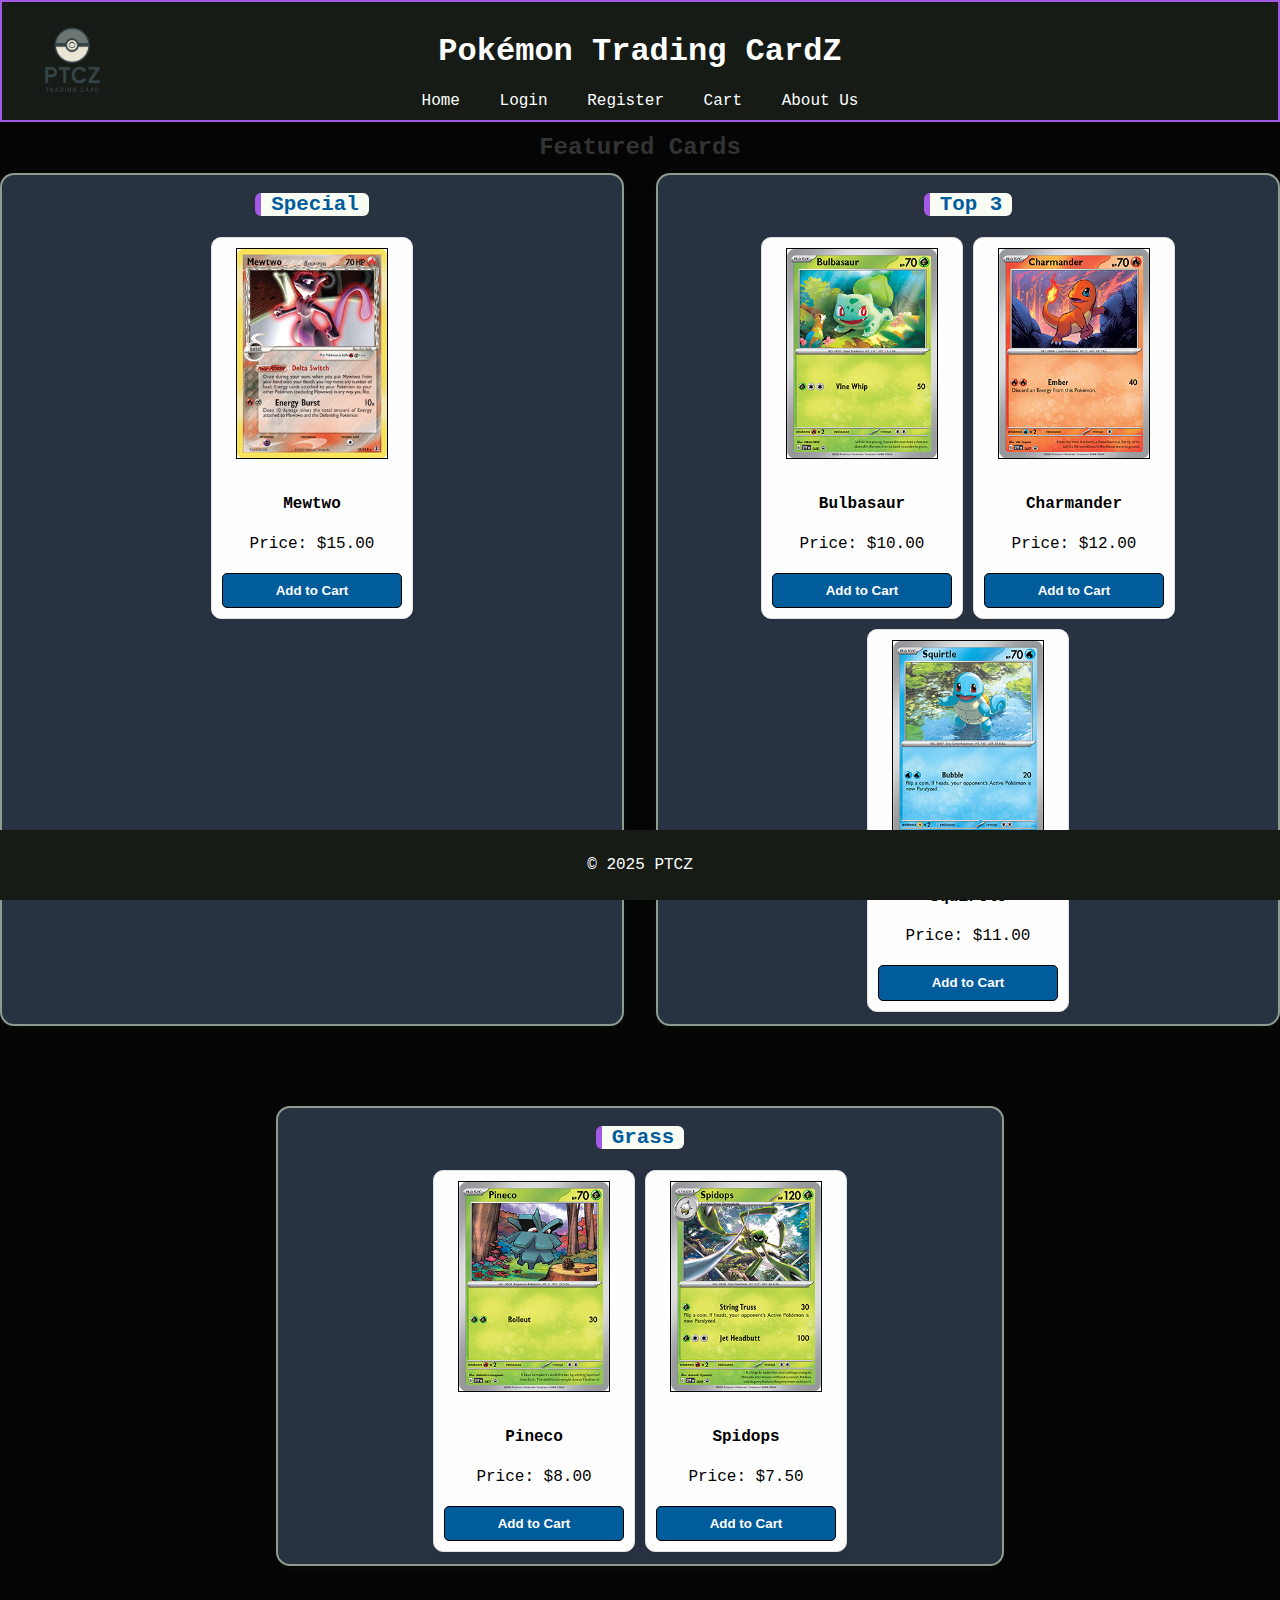
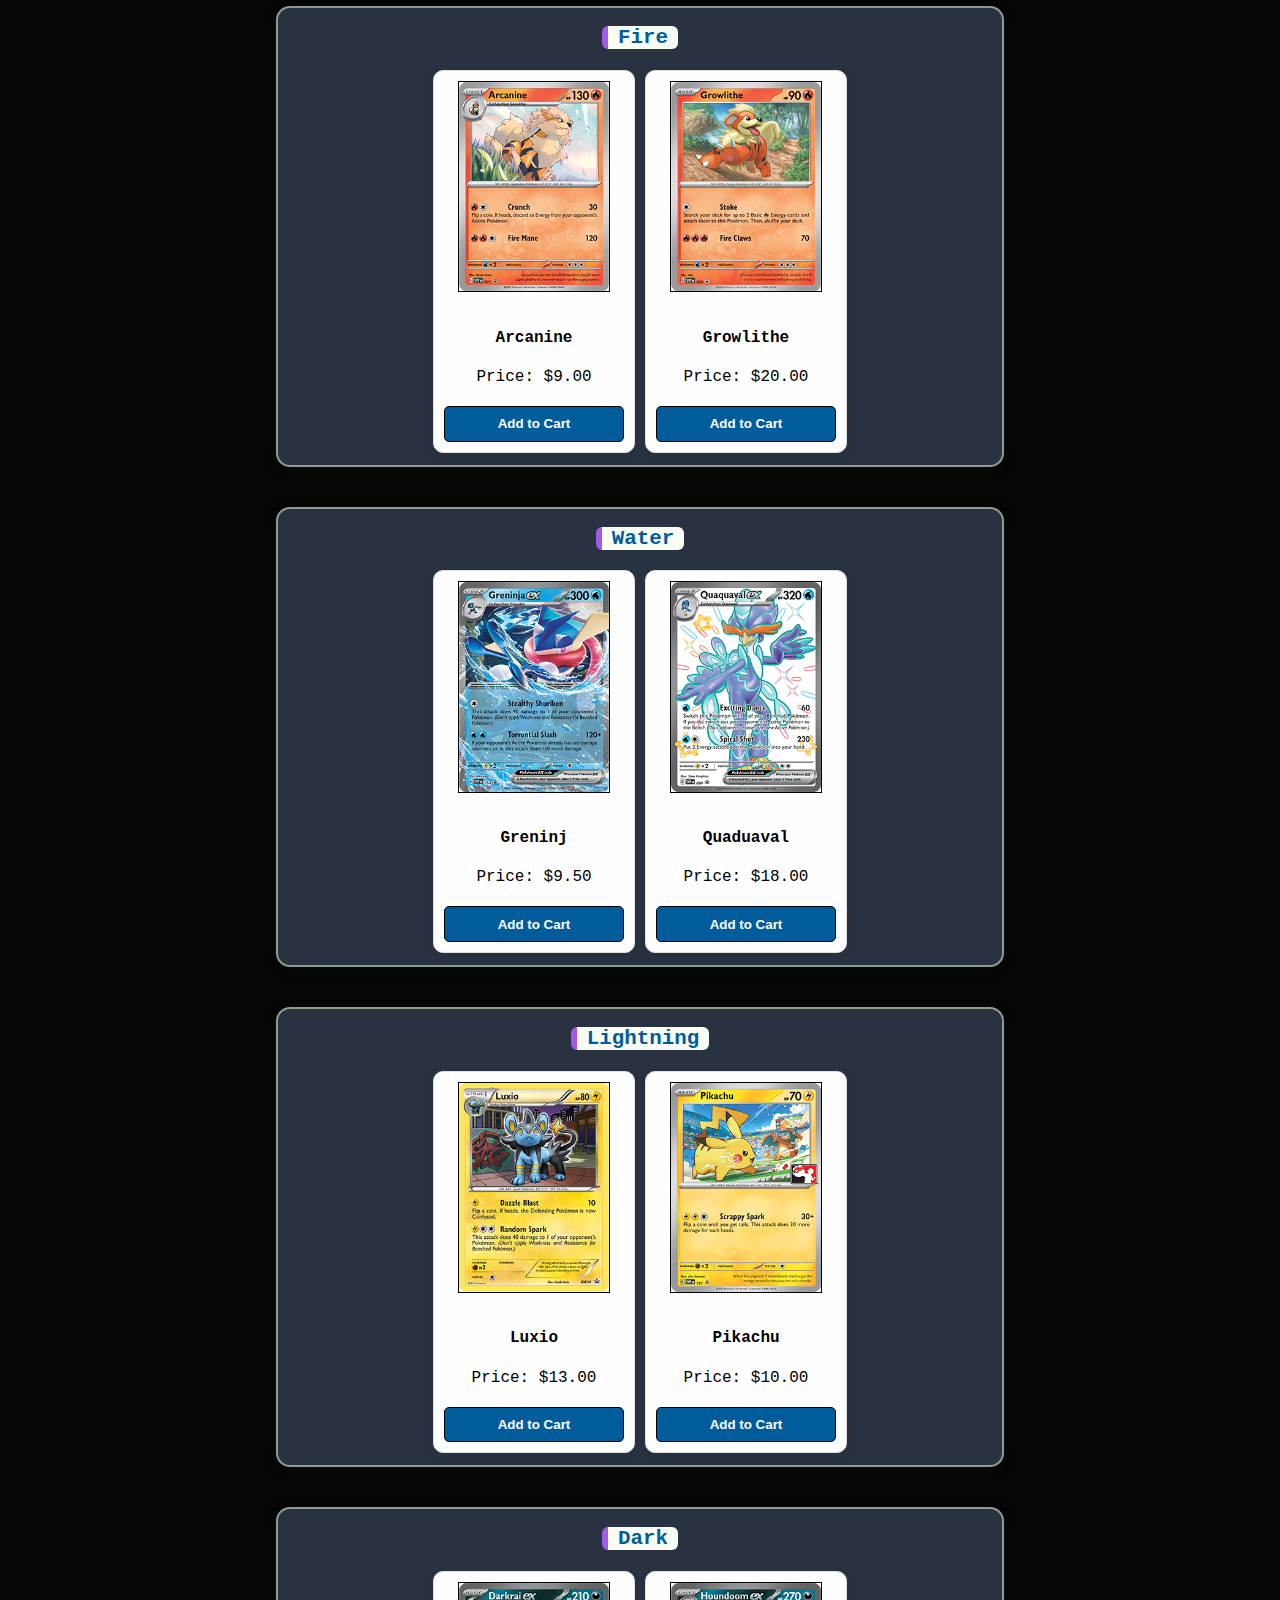
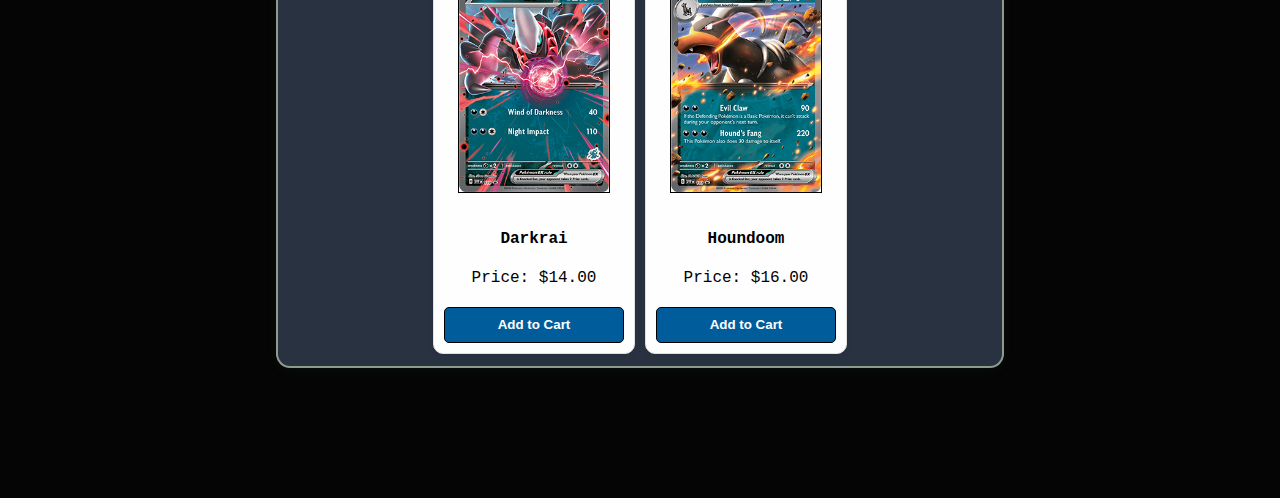
<file: index.html>
<!DOCTYPE html>
<html lang="en">
<head>
    <meta charset="UTF-8">
    <meta name="viewport" content="width=device-width, initial-scale=1.0">
    <link rel="stylesheet" href="styles.css">
    <title>Pokémon Trading Card Store</title>
</head>
<body>
    <header>
        <img src="./Assets/logo.png" alt="Pokémon Trading Card Store Logo" class="logo">
        <h1>Pokémon Trading CardZ</h1>
        <nav>
            <a href="index.html">Home</a>
            <a href="login.html">Login</a>
            <a href="register.html">Register</a>
            <a href="cart.html">Cart</a>
            <a href="about.html">About Us</a>
        </nav>
    </header>
    <h2>Featured Cards</h2>
    <section class="card-listings">
        <div class="row-group">
            <div class="category-box special">
                <h3>Special</h3>
                <div class="card-group">
                    <div class="card">
                        <img src="./Assets/Special/Mewtwo.png" alt="Mewtwo" class="card-image">
                        <h4>Mewtwo</h4>
                        <p>Price: $15.00</p>
                        <button>Add to Cart</button>
                    </div>
                </div>
            </div>
            <div class="category-box top3">
                <h3>Top 3</h3>
                <div class="card-group">
                    <div class="card">
                        <img src="./Assets/Top 3/Bulbasaur.png" alt="Bulbasaur" class="card-image">
                        <h4>Bulbasaur</h4>
                        <p>Price: $10.00</p>
                        <button>Add to Cart</button>
                    </div>
                    <div class="card">
                        <img src="./Assets/Top 3/Charmander.png" alt="Charmander" class="card-image">
                        <h4>Charmander</h4>
                        <p>Price: $12.00</p>
                        <button>Add to Cart</button>
                    </div>
                    <div class="card">
                        <img src="./Assets/Top 3/Squirtle.png" alt="Squirtle" class="card-image">
                        <h4>Squirtle</h4>
                        <p>Price: $11.00</p>
                        <button>Add to Cart</button>
                    </div>
                </div>
            </div>
        </div>

        <div class="category-box grass">
            <h3>Grass</h3>
            <div class="card-group">
                <div class="card">
                    <img src="./Assets/Grass/Pineco.png" alt="Pineco" class="card-image">
                    <h4>Pineco</h4>
                    <p>Price: $8.00</p>
                    <button>Add to Cart</button>
                </div>
                <div class="card">
                    <img src="./Assets/Grass/Spidops.png" alt="Spidops" class="card-image">
                    <h4>Spidops</h4>
                    <p>Price: $7.50</p>
                    <button>Add to Cart</button>
                </div>
            </div>
        </div>

        <div class="category-box fire">
            <h3>Fire</h3>
            <div class="card-group">
                <div class="card">
                    <img src="./Assets/Fire/Arcanine.png" alt="Arcanine" class="card-image">
                    <h4>Arcanine</h4>
                    <p>Price: $9.00</p>
                    <button>Add to Cart</button>
                </div>
                <div class="card">
                    <img src="./Assets/Fire/Growlithe.png" alt="Growlithe" class="card-image">
                    <h4>Growlithe</h4>
                    <p>Price: $20.00</p>
                    <button>Add to Cart</button>
                </div>
            </div>
        </div>

        <div class="category-box water">
            <h3>Water</h3>
            <div class="card-group">
                <div class="card">
                    <img src="./Assets/Water/Greninja.png" alt="Greninja" class="card-image">
                    <h4>Greninj</h4>
                    <p>Price: $9.50</p>
                    <button>Add to Cart</button>
                </div>
                <div class="card">
                    <img src="./Assets/Water/Quaduaval.png" alt="Quaduaval" class="card-image">
                    <h4>Quaduaval</h4>
                    <p>Price: $18.00</p>
                    <button>Add to Cart</button>
                </div>
            </div>
        </div>

        <div class="category-box lightning">
            <h3>Lightning</h3>
            <div class="card-group">
                <div class="card">
                    <img src="./Assets/Lightning/Luxio.png" alt="Luxio" class="card-image">
                    <h4>Luxio</h4>
                    <p>Price: $13.00</p>
                    <button>Add to Cart</button>
                </div>
                <div class="card">
                    <img src="./Assets/Lightning/Pikachu.png" alt="Pikachu" class="card-image">
                    <h4>Pikachu</h4>
                    <p>Price: $10.00</p>
                    <button>Add to Cart</button>
                </div>
            </div>
        </div>

        <div class="category-box dark">
            <h3>Dark</h3>
            <div class="card-group">
                <div class="card">
                    <img src="./Assets/Dark/Darkrai.png" alt="Darkrai" class="card-image">
                    <h4>Darkrai</h4>
                    <p>Price: $14.00</p>
                    <button>Add to Cart</button>
                </div>
                <div class="card">
                    <img src="./Assets/Dark/Houndoom.png" alt="Houndoom" class="card-image">
                    <h4>Houndoom</h4>
                    <p>Price: $16.00</p>
                    <button>Add to Cart</button>
                </div>
            </div>
        </div>
    </section>
    <br><br><br><br><br>
    <footer>
        <p>&copy; 2025 PTCZ</p>
    </footer>
</body>
</html>
</file>
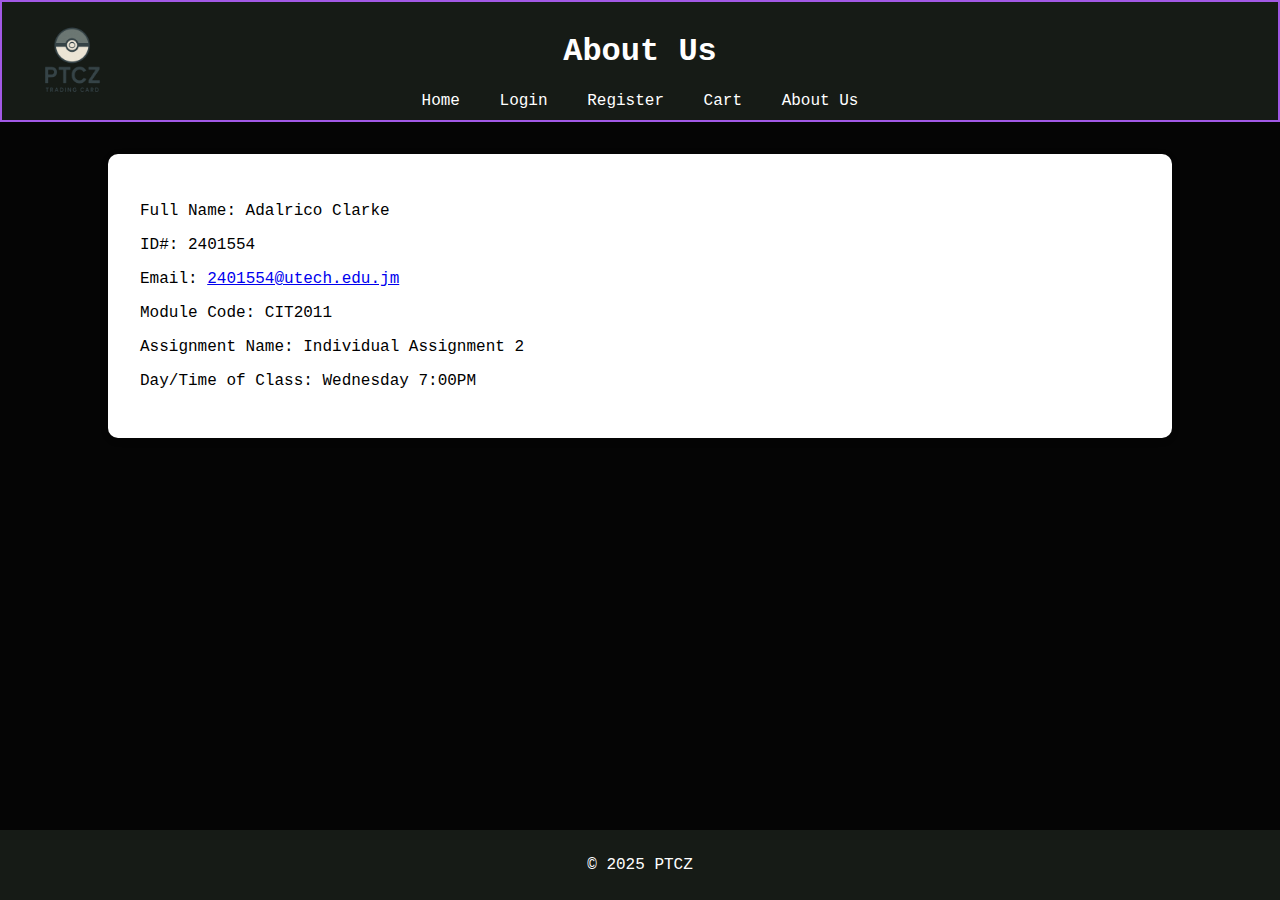
<file: about.html>
<!DOCTYPE html>
<html lang="en">
<head>
    <meta charset="UTF-8">
    <meta name="viewport" content="width=device-width, initial-scale=1.0">
    <link rel="stylesheet" href="styles.css">
    <title>About Us</title>
</head>
<body>
    <header>
        <img src="./Assets/logo.png" alt="Pokémon Trading Card Store Logo" class="logo">
        <h1>About Us</h1>
        <nav>
            <a href="index.html">Home</a>
            <a href="login.html">Login</a>
            <a href="register.html">Register</a>
            <a href="cart.html">Cart</a>
            <a href="about.html">About Us</a>
        </nav>
    </header>
    <main>
        <p>Full Name: Adalrico Clarke</p>
        <p>ID#: 2401554</p>
        <p>Email: <a href="mailto:2401554@utech.edu.jm">2401554@utech.edu.jm</a></p>
        <p>Module Code: CIT2011</p>
        <p>Assignment Name: Individual Assignment 2</p>
        <p>Day/Time of Class: Wednesday 7:00PM</p>
    </main>
    <footer>
        <p>&copy; 2025 PTCZ</p>
    </footer>
</body>
</html>
</file>
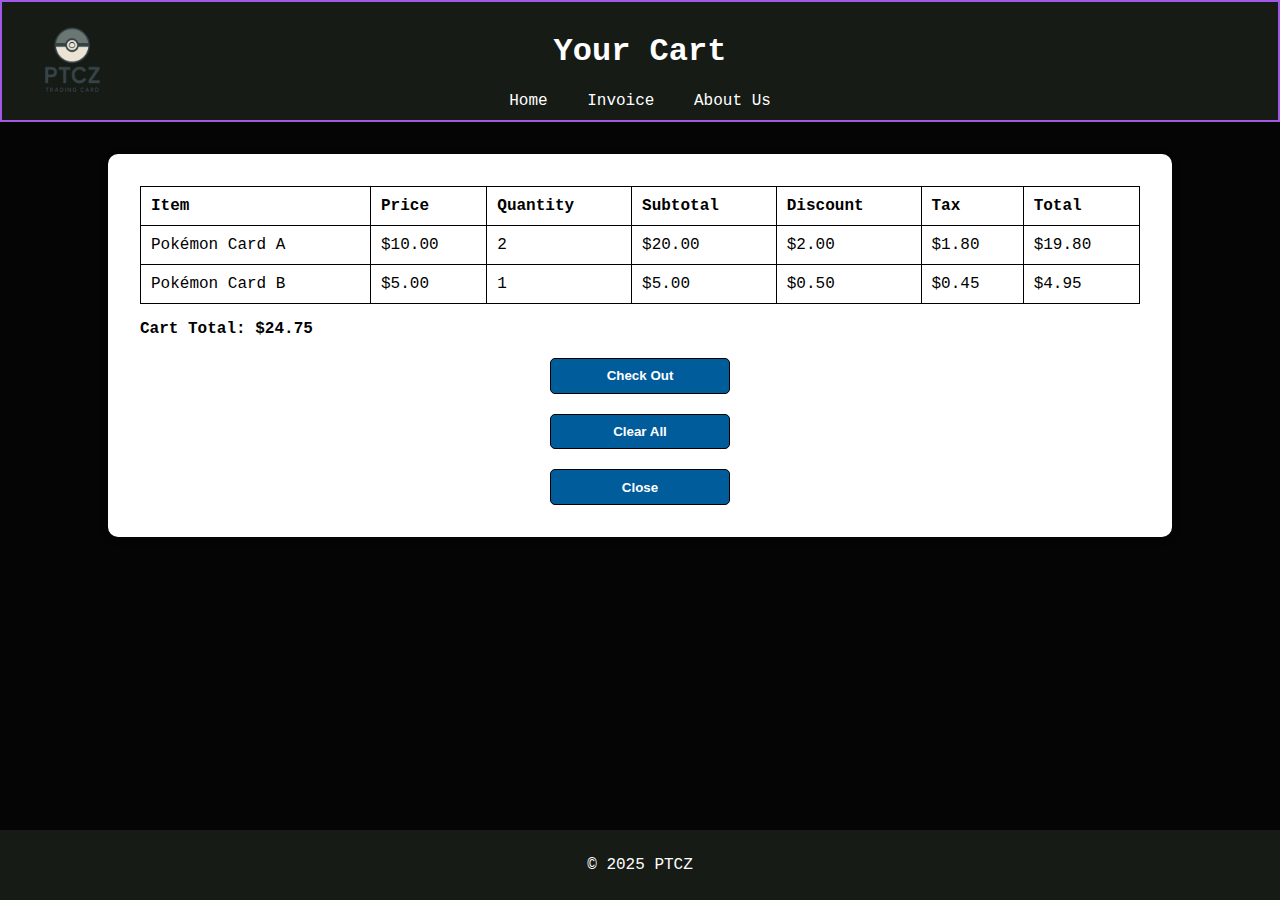
<file: cart.html>
<!DOCTYPE html>
<html lang="en">
<head>
    <meta charset="UTF-8">
    <meta name="viewport" content="width=device-width, initial-scale=1.0">
    <link rel="stylesheet" href="styles.css">
    <title>Cart</title>
</head>
<body>
    <header>
        <img src="./Assets/logo.png" alt="Pokémon Trading Card Store Logo" class="logo">
        <h1>Your Cart</h1>
        <nav>
            <a href="index.html">Home</a>
            <a href="invoice.html">Invoice</a>
            <a href="about.html">About Us</a>
        </nav>
    </header>
    <main>
        <table>
            <tr>
                <th>Item</th>
                <th>Price</th>
                <th>Quantity</th>
                <th>Subtotal</th>
                <th>Discount</th>
                <th>Tax</th>
                <th>Total</th>
            </tr>
            <tr>
                <td>Pokémon Card A</td>
                <td>$10.00</td>
                <td>2</td>
                <td>$20.00</td>
                <td>$2.00</td>
                <td>$1.80</td>
                <td>$19.80</td>
            </tr>
            <tr>
                <td>Pokémon Card B</td>
                <td>$5.00</td>
                <td>1</td>
                <td>$5.00</td>
                <td>$0.50</td>
                <td>$0.45</td>
                <td>$4.95</td>
            </tr>
        </table>
        <p><strong>Cart Total: $24.75</strong></p>
        <div class="cart-buttons">
            <button type="button" onclick="window.location.href='checkout.html'">Check Out</button>
            <button type="button">Clear All</button>
            <button type="button" onclick="window.location.href='index.html'">Close</button>
        </div>
    </main>
    <footer>
        <p>&copy; 2025 PTCZ</p>
    </footer>
</body>
</html>
</file>
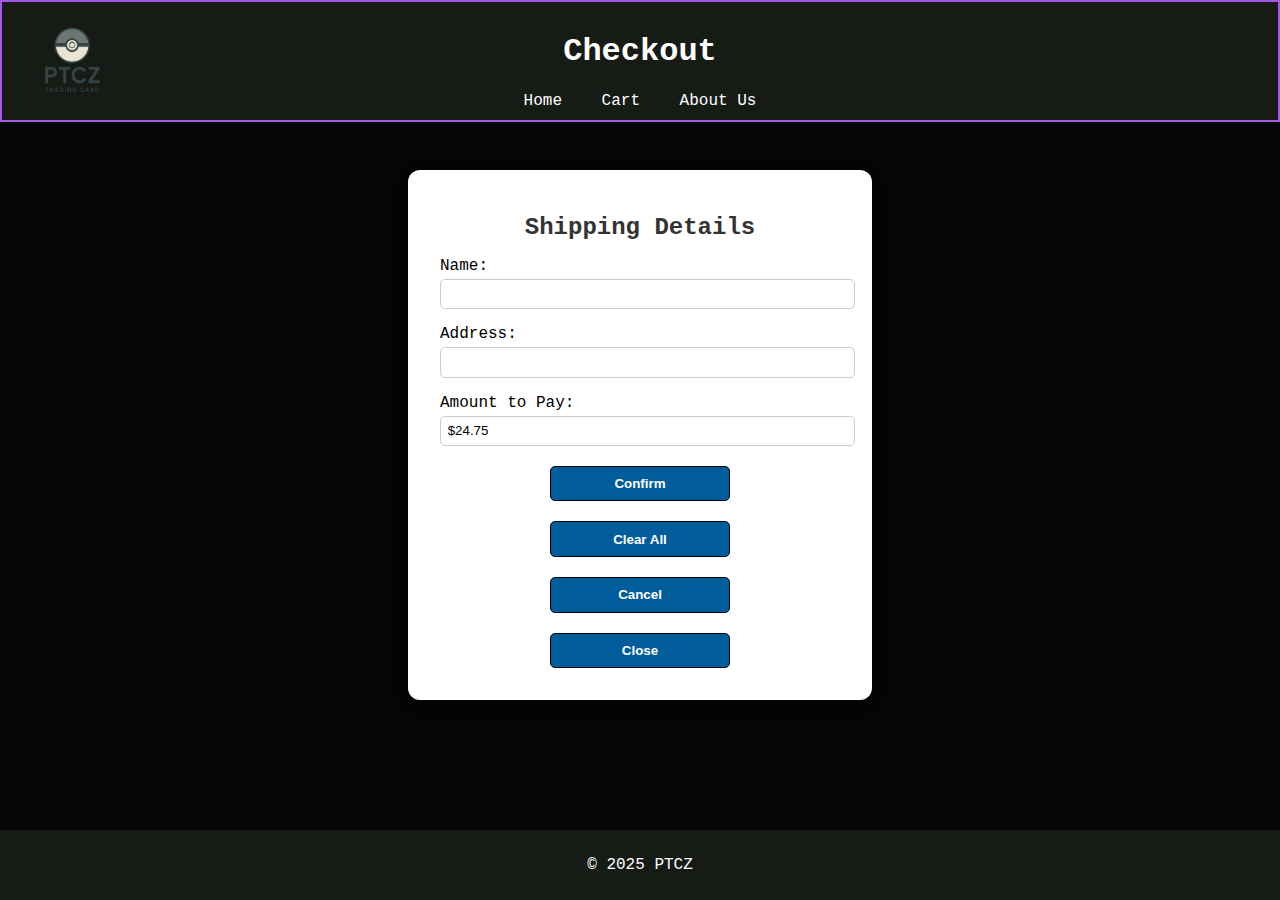
<file: checkout.html>
<!DOCTYPE html>
<html lang="en">
<head>
    <meta charset="UTF-8">
    <meta name="viewport" content="width=device-width, initial-scale=1.0">
    <link rel="stylesheet" href="styles.css">
    <title>Checkout</title>
</head>
<body>
    <header>
        <img src="./Assets/logo.png" alt="Pokémon Trading Card Store Logo" class="logo">
        <h1>Checkout</h1>
        <nav>
            <a href="index.html">Home</a>
            <a href="cart.html">Cart</a>
            <a href="about.html">About Us</a>
        </nav>
    </header>
    <div class="checkout-container">
        <h2>Shipping Details</h2>
        <form action="#" method="post">
            <label for="name">Name:</label>
            <input type="text" id="name" name="name" required>
            <label for="address">Address:</label>
            <input type="text" id="address" name="address" required>
            <label for="amount">Amount to Pay:</label>
            <input type="text" id="amount" name="amount" value="$24.75" readonly>
            <div class="cart-buttons">
                <button type="submit">Confirm</button>
                <button type="button">Clear All</button>
                <button type="button" onclick="location.href='cart.html'">Cancel</button>
                <button type="button" onclick="location.href='index.html'">Close</button>
            </div>
        </form>
    </div>
    <footer>
        <p>&copy; 2025 PTCZ</p>
    </footer>
</body>
</html>
</file>
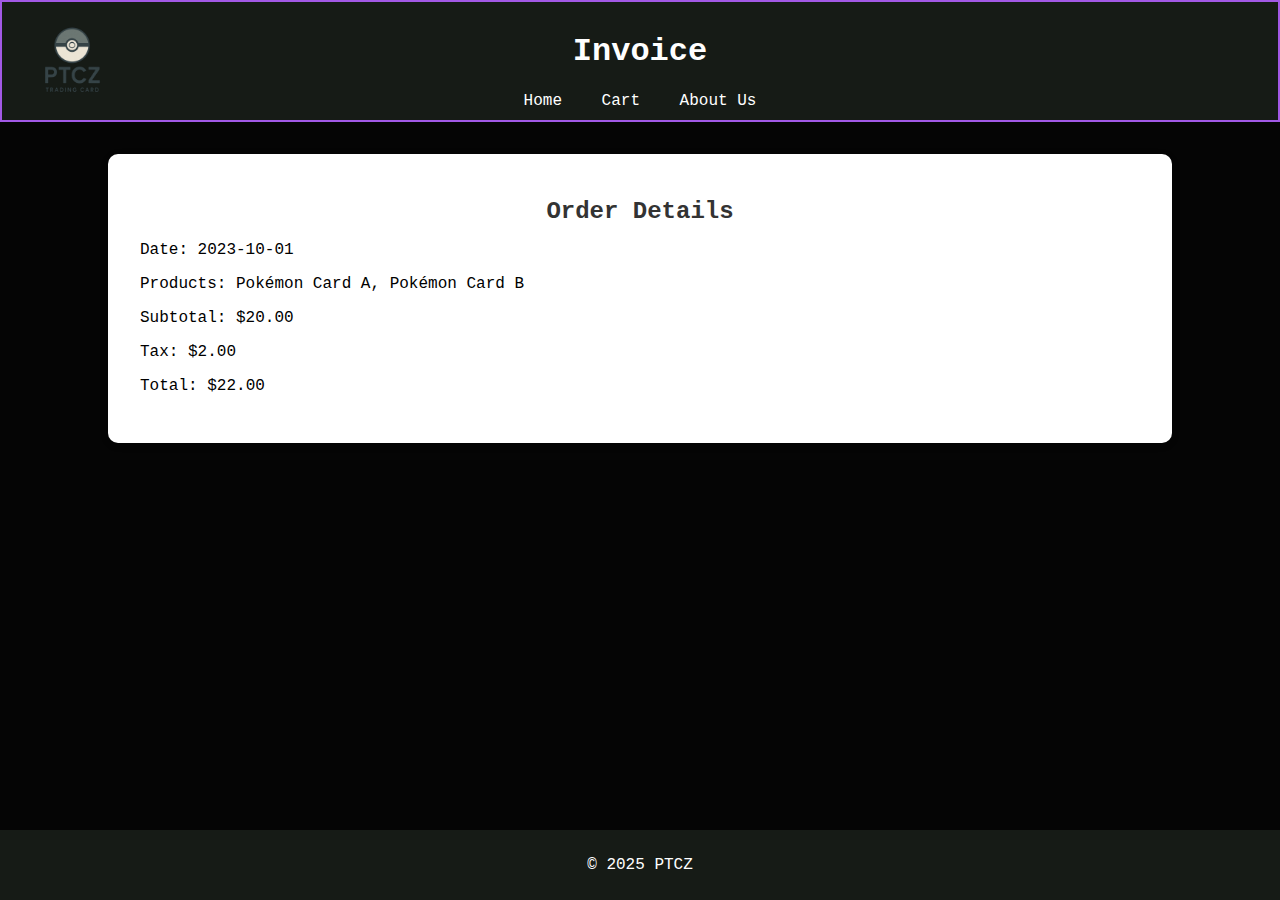
<file: invoice.html>
<!DOCTYPE html>
<html lang="en">
<head>
    <meta charset="UTF-8">
    <meta name="viewport" content="width=device-width, initial-scale=1.0">
    <link rel="stylesheet" href="styles.css">
    <title>Invoice</title>
</head>
<body>
    <header>
        <img src="./Assets/logo.png" alt="Pokémon Trading Card Store Logo" class="logo">
        <h1>Invoice</h1>
        <nav>
            <a href="index.html">Home</a>
            <a href="cart.html">Cart</a>
            <a href="about.html">About Us</a>
        </nav>
    </header>
    <main>
        <h2>Order Details</h2>
        <p>Date: <span id="order-date">2023-10-01</span></p>
        <p>Products: <span id="products">Pokémon Card A, Pokémon Card B</span></p>
        <p>Subtotal: <span id="subtotal">$20.00</span></p>
        <p>Tax: <span id="tax">$2.00</span></p>
        <p>Total: <span id="total">$22.00</span></p>
    </main>
    <footer>
        <p>&copy; 2025 PTCZ</p>
    </footer>
</body>
</html>
</file>
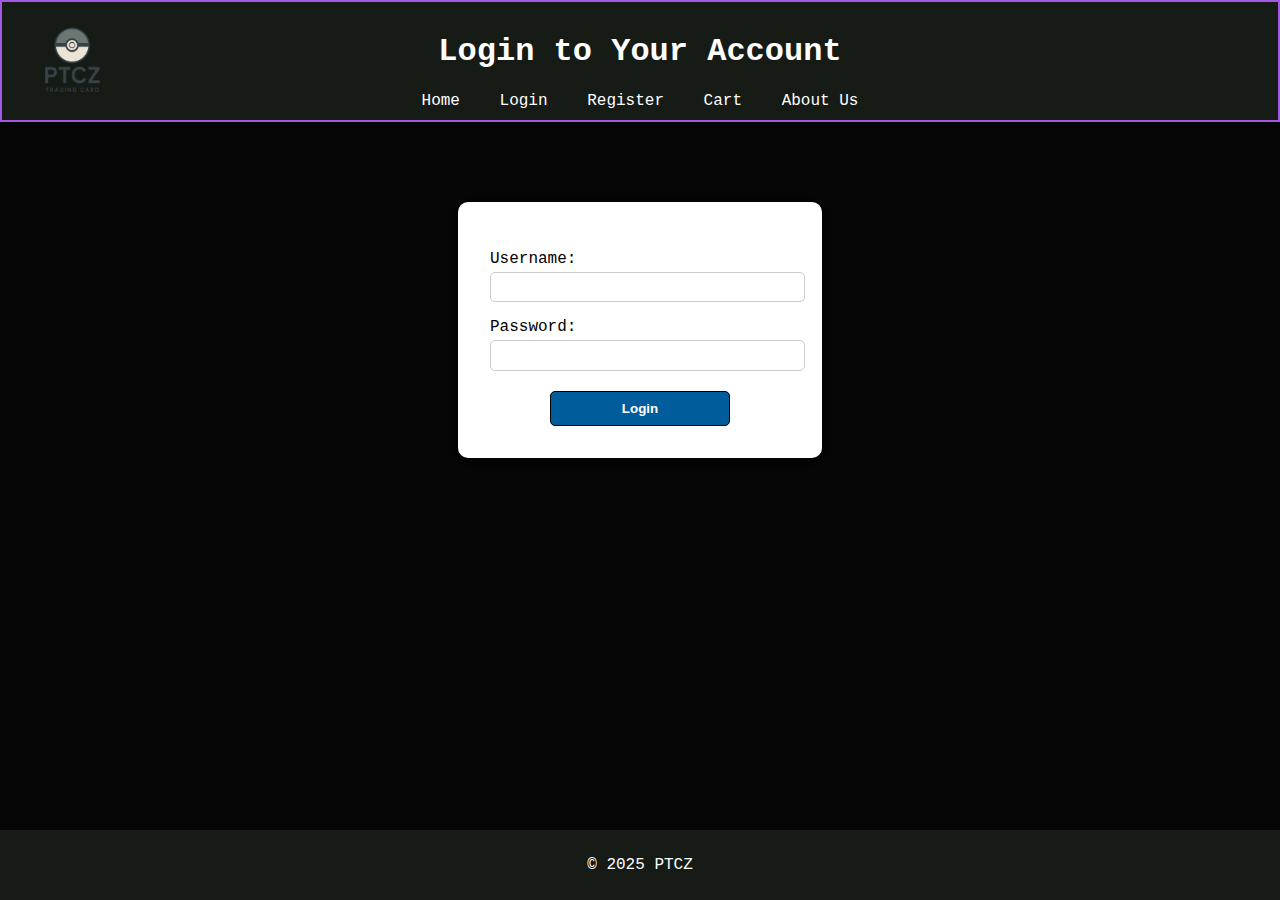
<file: login.html>
<!DOCTYPE html>
<html lang="en">
<head>
    <meta charset="UTF-8">
    <meta name="viewport" content="width=device-width, initial-scale=1.0">
    <link rel="stylesheet" href="styles.css">
    <title>Login</title>
</head>
<body>
    <header>
        <img src="./Assets/logo.png" alt="Pokémon Trading Card Store Logo" class="logo">
        <h1>Login to Your Account</h1>
        <nav>
            <a href="index.html">Home</a>
            <a href="login.html">Login</a>
            <a href="register.html">Register</a>
            <a href="cart.html">Cart</a>
            <a href="about.html">About Us</a>
        </nav>
    </header>
    <div class="login-container">
        <form action="#" method="post">
            <label for="username">Username:</label>
            <input type="text" id="username" name="username" required>
            <label for="password">Password:</label>
            <input type="password" id="password" name="password" required>
            <button type="submit">Login</button>
        </form>
    </div>
    <footer>
        <p>&copy; 2025 PTCZ</p>
    </footer>
</body>
</html>
</file>
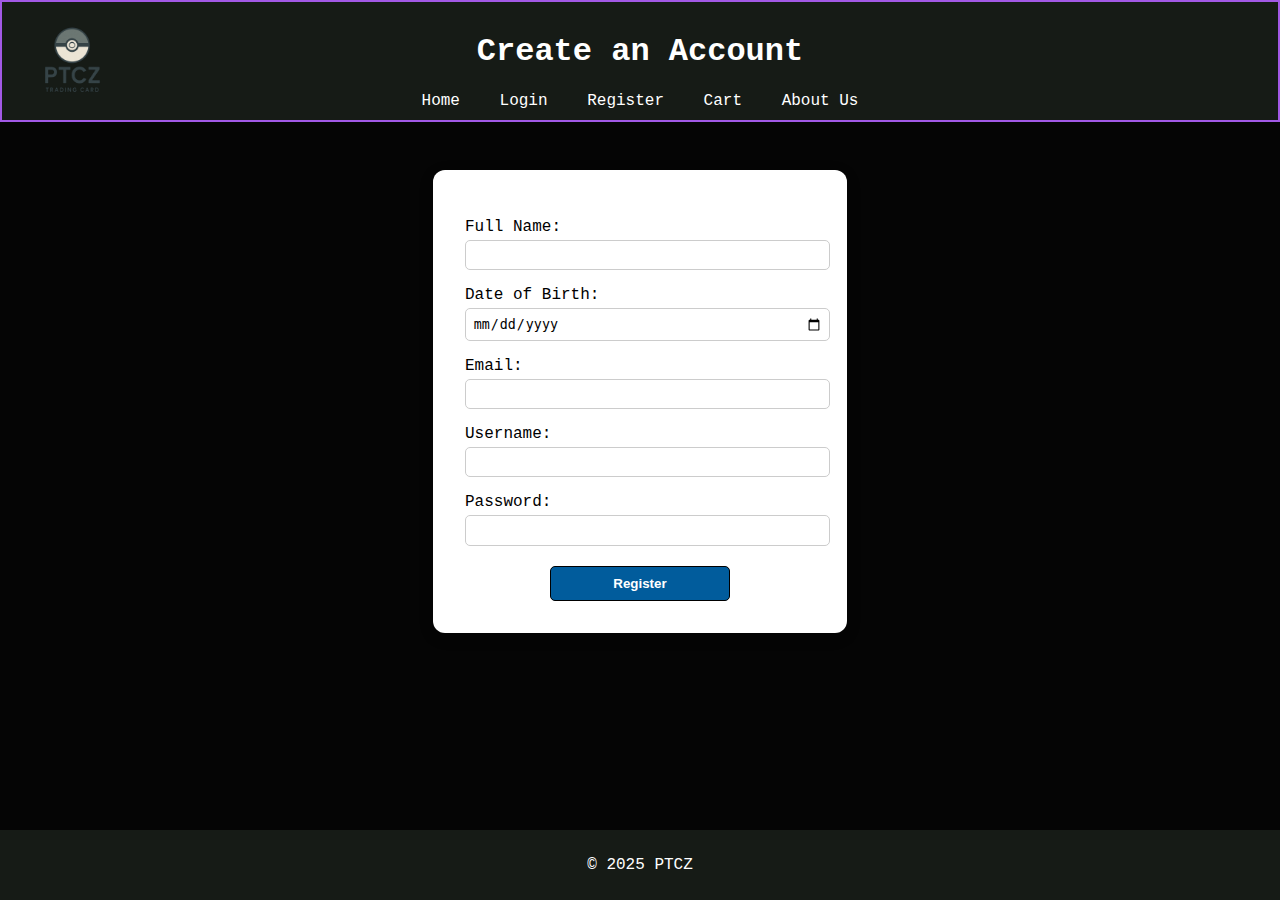
<file: register.html>
<!DOCTYPE html>
<html lang="en">
<head>
    <meta charset="UTF-8">
    <meta name="viewport" content="width=device-width, initial-scale=1.0">
    <link rel="stylesheet" href="styles.css">
    <title>Register</title>
</head>
<body>
    <header>
        <img src="./Assets/logo.png" alt="Pokémon Trading Card Store Logo" class="logo">
        <h1>Create an Account</h1>
        <nav>
            <a href="index.html">Home</a>
            <a href="login.html">Login</a>
            <a href="register.html">Register</a>
            <a href="cart.html">Cart</a>
            <a href="about.html">About Us</a>
        </nav>
    </header>
    <div class="register-container">
        <form action="#" method="post" id="register-form">
            <label for="name">Full Name:</label>
            <input type="text" id="name" name="name" required>
            <label for="dob">Date of Birth:</label>
            <input type="date" id="dob" name="dob" required>
            <label for="email">Email:</label>
            <input type="email" id="email" name="email" required>
            <label for="username">Username:</label>
            <input type="text" id="username" name="username" required>
            <label for="password">Password:</label>
            <input type="password" id="password" name="password" required>
            <button type="submit">Register</button>
        </form>
    </div>
    <footer>
        <p>&copy; 2025 PTCZ</p>
    </footer>
</body>
</html>
</file>
<file: styles.css>
body {
    font-family: 'Courier New', Courier, monospace;
    margin: 0;
    padding: 0;
    background-color: #050505;
}

h2 {
    color: #333;
    margin: 0.5em 0;
    text-align: center;
}

.logo {
    width: 100px;
    height: auto;
    display: block;
    position: absolute;
    left: 20px;
    top: 50%;
    transform: translateY(-50%);
    margin: 0;
}

header {
    background-color: #161b16;
    color: rgb(255, 255, 255);
    padding: 10px;
    text-align: center;
    position: relative;
    border:#a259e6 2px solid;
}

footer {
    background-color: #161b16;
    text-align: center;
    padding: 10px 0;
    position: fixed;
    width: 100%;
    bottom: 0;
    color: #fff;
}

nav a {
    margin: 0 15px;
    color: white;
    text-decoration: none;
}
nav a:hover {
    background-color: #ffeb3b;
    color: #333;
    border-radius: 4px;
    padding: 2px 6px;
}

main {
    padding: 20px;
    background: #fff;
    padding: 2em;
    margin: 2em auto;
    max-width: 1000px;
    border-radius: 10px;
    box-shadow: 0 2px 8px rgba(0,0,0,0.1);
}  

table {
    width: 100%;
    border-collapse: collapse;
}

table, th, td {
    border: 1px solid black;
}

th, td {
    padding: 10px;
    text-align: left;
}

.login-container {
    background: #ffffff;
    padding: 2em;
    margin: 5em auto;
    width: 300px;
    border-radius: 10px;
    box-shadow: 0 2px 8px rgba(0,0,0,0.1);
}

.register-container {
    background: #fff;
    padding: 2em;
    margin: 3em auto;
    width: 350px;
    border-radius: 12px;
    box-shadow: 0 4px 16px rgba(0,0,0,0.12);
}

.checkout-container {
    background: #fff;
    padding: 2em;
    margin: 3em auto;
    width: 400px;
    border-radius: 12px;
    box-shadow: 0 4px 16px rgba(0,0,0,0.12);
}

input[type="text"], input[type="password"],  input[type="email"], input[type="date"] {
    width: 100%;
    padding: 0.5em;
    margin-top: 0.3em;
    border: 1px solid #ccc;
    border-radius: 5px;
}

button {
    display: block;
    margin: 1.5em auto 0 auto;
    width: 180px;
    padding: 0.7em;
    background: #015c9c;
    color: #fff;
    border: black 1px solid;
    border-radius: 5px;
    font-weight: bold;
    cursor: pointer;
    text-align: center;
}

button:hover {
    background: #58c25d;
}

label {
    display: block;
    margin-top: 1em;
}

.card-listings h3 {
    margin-top: 2.5em;
    margin-bottom: 0.5em;
    color: #015c9c;
    border-left: 6px solid #a259e6;
    padding-left: 10px;
    padding-right: 10px;
    background: #f8fcf3;
    border-radius: 6px;
    font-size: 1.3em;
}

.card-listings {
    display: flex;
    flex-direction: column;
    align-items: center;
    transition: background 0.4s;
}

.row-group {
    display: flex;
    justify-content: center;
    gap: 32px;
    width: 100%;
    margin-bottom: 2.5em;
    flex: 3;
}

.category-box {
    background: #283241;
    border: 2px solid #909b90;
    border-radius: 14px;
    padding: 18px 12px 12px 12px;
    margin-bottom: 2.5em;
    box-shadow: 0 2px 12px rgba(76,175,80,0.07);
    display: flex;
    flex-direction: column;
    align-items: center;
    min-width: 270px;
    max-width: 700px;
    width: 100%;
    transition: background 0.4s;
}

.category-box h3 {
    margin-top: 0;
    margin-bottom: 1em;
    text-align: center;
}

.card-group {
    display: flex;
    flex-wrap: wrap;
    gap: 10px;
    justify-content: center;
    width: 100%;
    max-width: 700px;
    margin: 0 auto;
}


.card {
    background: #fffefe;
    border: 1px solid #e0e0e0;
    border-radius: 10px;
    box-shadow: 0 2px 8px rgba(0,0,0,0.06);
    padding: 10px;
    width: 180px;
    text-align: center;
    transition: box-shadow 0.2s;
}

.card:hover {
    box-shadow: 0 4px 16px rgba(0,0,0,0.13);
}

.card-image {
    width: 150px;
    height: auto;
    margin-bottom: 10px;
    border: black 1px solid;
}

/* Special */
.category-box.special:hover,
.category-box.special:focus-within {
    background: linear-gradient(135deg,rgb(85, 85, 158), rgb(117, 46, 117));

}

/* Top 3 */
.category-box.top3:hover,
.category-box.top3:focus-within {
    background: linear-gradient(270deg,rgb(114, 114, 185), rgb(161, 92, 92), rgb(88, 150, 88));
}

/* Grass */
.category-box.grass:hover,
.category-box.grass:focus-within {
    background: #4CAF50;
}

/* Fire */
.category-box.fire:hover,
.category-box.fire:focus-within {
    background: #e53935;
}

/* Water */
.category-box.water:hover,
.category-box.water:focus-within {
    background: #2196f3;
}

/* Lightning */
.category-box.lightning:hover,
.category-box.lightning:focus-within {
    background: #ffeb3b;
}

/* Dark */
.category-box.dark:hover,
.category-box.dark:focus-within {
    background: linear-gradient(135deg, #222 60%, #a259e6 100%);
}

/* Transitions */
.category-box,
.category-box.special,
.category-box.top3,
.category-box.dark {
    transition: background 0.5s;
}
</file>
